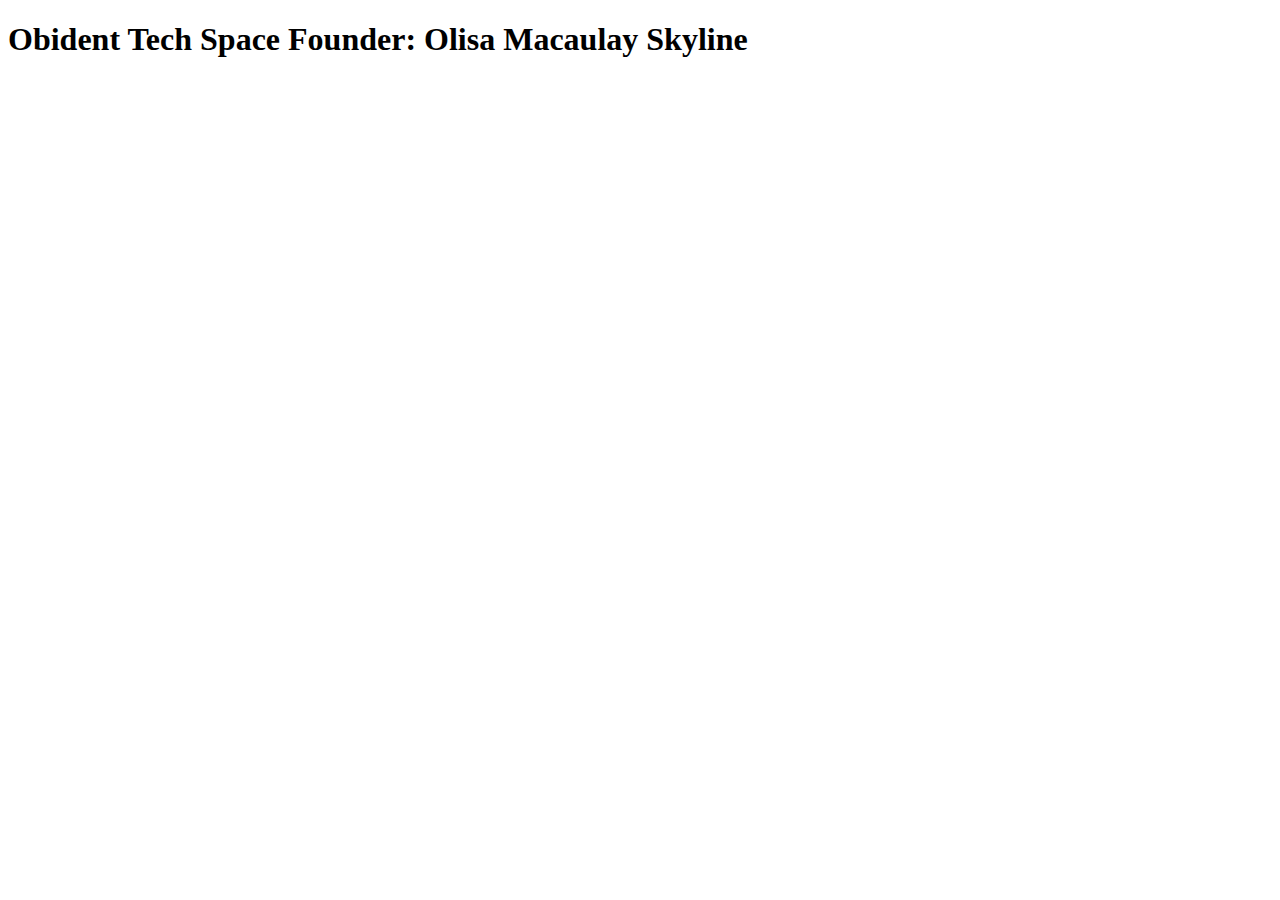
<file: index.html>
<!DOCTYPE html>
<html lang="en">
<head>
    <meta charset="UTF-8">
    <meta name="viewport" content="width=device-width, initial-scale=1.0">
    <title>PASS-95492 Cohort17</title>
    <h1>Obident Tech Space Founder: Olisa Macaulay Skyline</h1>
</head>
<body>
    
</body>
</html>
</file>
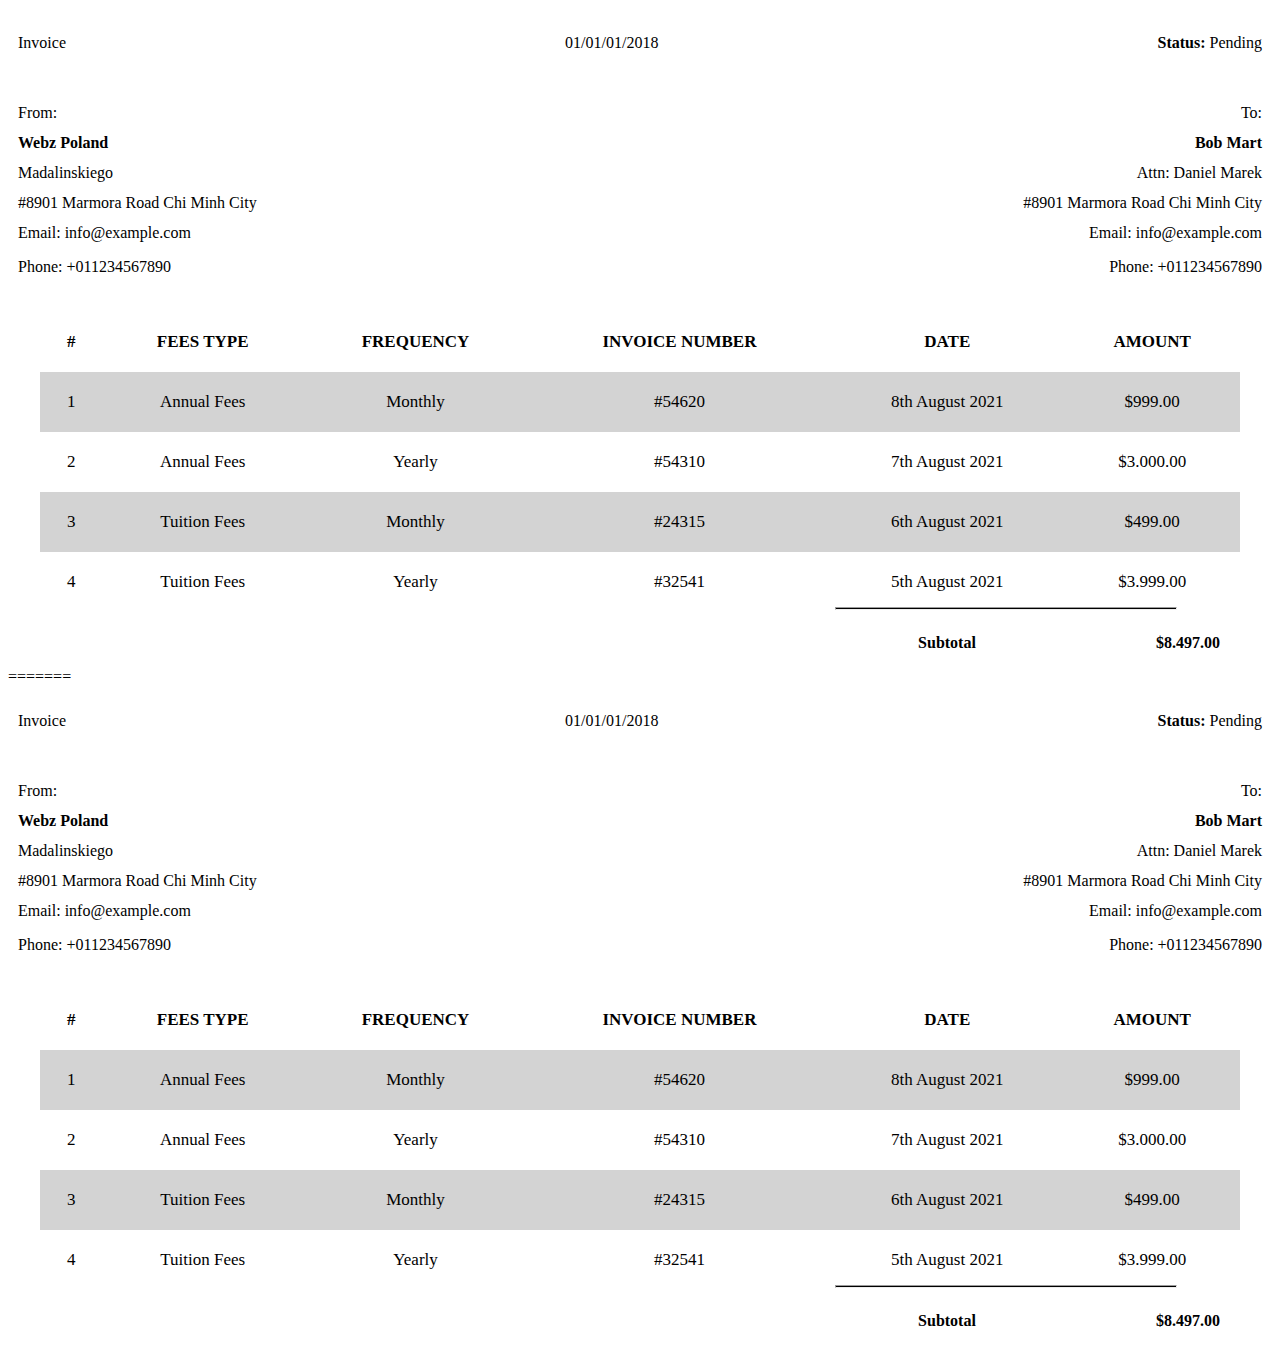
<file: paymentinvoice.html>
<!DOCTYPE html>
<html lang="en">
<head>
    <meta charset="UTF-8">
    <meta name="viewport" content="width=device-width, initial-scale=1.0">
    <title>Webz Poland Creadit Invoice</title>
    <link rel="stylesheet" href="/payment.css">
</head>
<body>
    
<!-- Here is my header -->

<div class="header-bar">

    <div class="header-title">
        <div class="p1"><p>Invoice</p></div>

        <div class="p2"><p>01/01/01/2018</p></div>

        <div class="p3"><p><span class="s">Status:</span> Pending</p></div>
    </div>


</div>
<!-- My header bar ends here -->

<div class="content-list">

    <div class="content-list1">

        <div class="c1.1">
            <p>From:</p>
        </div>
        <div class="c1.2">
            <p>To:</p>
        </div>

        
    </div>

    <div class="content-list2">

        <div class="c2.1">
            <p>Webz Poland</p>
        </div>
        <div class="c2.2">
            <p>Bob Mart</p>
        </div>
    </div>

    <div class="content-list3">

        <div class="c3.1">
            <p>Madalinskiego</p>
        </div>
        <div class="c3.2">
            <p>Attn: Daniel Marek</p>
        </div>
    </div>

    <div class="content-list4">

        <div class="c4.1">
            <p>#8901 Marmora Road Chi Minh City</p>
        </div>
        <div class="c4.2">
            <p>#8901 Marmora Road Chi Minh City</p>
        </div>
    </div>

    <div class="content-list5">

        <div class="c5.1">
            <p>Email: info@example.com</p>
        </div>
        <div class="c5.2">
            <p>Email: info@example.com</p>
        </div>
    </div>

    <div class="content-list6">

        <div class="c6.1">
            <p>Phone: +011234567890</p>
        </div>
        <div class="c6.2">
            <p>Phone: +011234567890</p>
        </div>
    </div>

</div>

<!-- my content-list ends here -->

<!-- my table page starts here -->

<table>
    <tr>
        <th>#</th>
        <th>FEES TYPE</th>
        <th>FREQUENCY</th>
        <th>INVOICE NUMBER</th>
        <th>DATE</th>
        <th>AMOUNT</th>
    </tr>

    <tr>
        <td>1</td>
        <td>Annual Fees</td>
        <td>Monthly</td>
        <td>#54620</td>
        <td>8th August 2021</td>
        <td>$999.00</td>
    </tr>

    <tr>
        <td>2</td>
        <td>Annual Fees</td>
        <td>Yearly</td>
        <td>#54310</td>
        <td>7th August 2021</td>
        <td>$3.000.00</td>
    </tr>

    <tr>
        <td>3</td>
        <td>Tuition Fees</td>
        <td>Monthly</td>
        <td>#24315</td>
        <td>6th August 2021</td>
        <td>$499.00</td>
    </tr>

    <tr>
        <td>4</td>
        <td>Tuition Fees</td>
        <td>Yearly</td>
        <td>#32541</td>
        <td>5th August 2021</td>
        <td>$3.999.00</td>
    </tr>


</table>
<hr class="pp"  width="340px">

<!-- here is my total scores -->

<div class="total">
   
    <div class="t1"><p>Subtotal</p></div>
    <div class="t2">$8.497.00</div>

</div>

</body>
=======
<!DOCTYPE html>
<html lang="en">
<head>
    <meta charset="UTF-8">
    <meta name="viewport" content="width=device-width, initial-scale=1.0">
    <title>Webz Poland Creadit Invoice</title>
    <link rel="stylesheet" href="/paymentinvoice.css">
</head>
<body>
    
<!-- Here is my header -->

<div class="header-bar">

    <div class="header-title">
        <div class="p1"><p>Invoice</p></div>

        <div class="p2"><p>01/01/01/2018</p></div>

        <div class="p3"><p><span class="s">Status:</span> Pending</p></div>
    </div>


</div>
<!-- My header bar ends here -->

<div class="content-list">

    <div class="content-list1">

        <div class="c1.1">
            <p>From:</p>
        </div>
        <div class="c1.2">
            <p>To:</p>
        </div>

        
    </div>

    <div class="content-list2">

        <div class="c2.1">
            <p>Webz Poland</p>
        </div>
        <div class="c2.2">
            <p>Bob Mart</p>
        </div>
    </div>

    <div class="content-list3">

        <div class="c3.1">
            <p>Madalinskiego</p>
        </div>
        <div class="c3.2">
            <p>Attn: Daniel Marek</p>
        </div>
    </div>

    <div class="content-list4">

        <div class="c4.1">
            <p>#8901 Marmora Road Chi Minh City</p>
        </div>
        <div class="c4.2">
            <p>#8901 Marmora Road Chi Minh City</p>
        </div>
    </div>

    <div class="content-list5">

        <div class="c5.1">
            <p>Email: info@example.com</p>
        </div>
        <div class="c5.2">
            <p>Email: info@example.com</p>
        </div>
    </div>

    <div class="content-list6">

        <div class="c6.1">
            <p>Phone: +011234567890</p>
        </div>
        <div class="c6.2">
            <p>Phone: +011234567890</p>
        </div>
    </div>

</div>

<!-- my content-list ends here -->

<!-- my table page starts here -->

<table>
    <tr>
        <th>#</th>
        <th>FEES TYPE</th>
        <th>FREQUENCY</th>
        <th>INVOICE NUMBER</th>
        <th>DATE</th>
        <th>AMOUNT</th>
    </tr>

    <tr>
        <td>1</td>
        <td>Annual Fees</td>
        <td>Monthly</td>
        <td>#54620</td>
        <td>8th August 2021</td>
        <td>$999.00</td>
    </tr>

    <tr>
        <td>2</td>
        <td>Annual Fees</td>
        <td>Yearly</td>
        <td>#54310</td>
        <td>7th August 2021</td>
        <td>$3.000.00</td>
    </tr>

    <tr>
        <td>3</td>
        <td>Tuition Fees</td>
        <td>Monthly</td>
        <td>#24315</td>
        <td>6th August 2021</td>
        <td>$499.00</td>
    </tr>

    <tr>
        <td>4</td>
        <td>Tuition Fees</td>
        <td>Yearly</td>
        <td>#32541</td>
        <td>5th August 2021</td>
        <td>$3.999.00</td>
    </tr>


</table>
<hr class="pp"  width="340px">

<!-- here is my total scores -->

<div class="total">
   
    <div class="t1"><p>Subtotal</p></div>
    <div class="t2">$8.497.00</div>

</div>


</body>

</html>
</file>
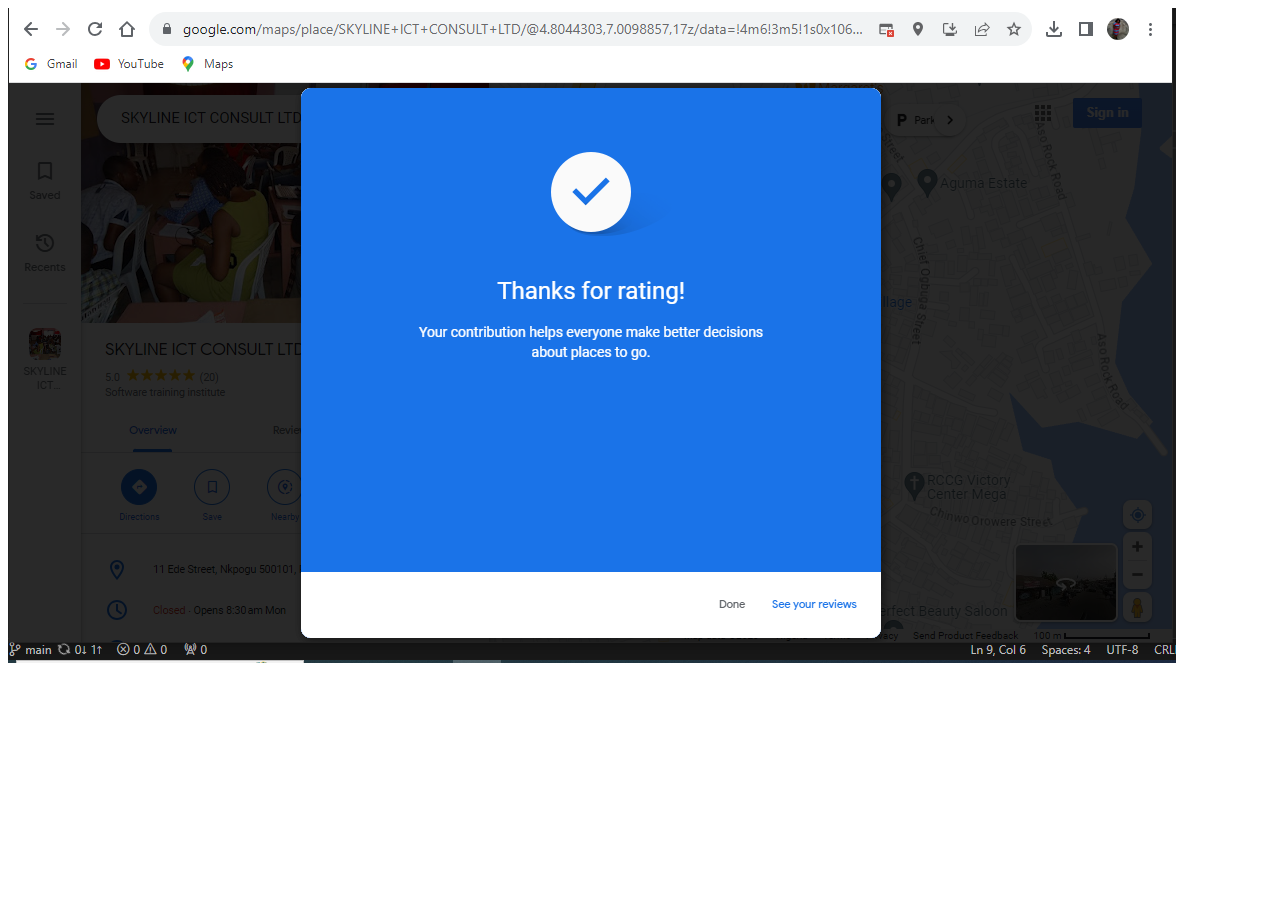
<file: review.html>
<!DOCTYPE html>
<html lang="en">
<head>
    <meta charset="UTF-8">
    <meta name="viewport" content="width=, initial-scale=1.0">
    <title>PASS-95492 cohort17</title>
</head>
<body>
    <img src="skyline review 2.PNG" alt="">
</body>
</html>
</file>
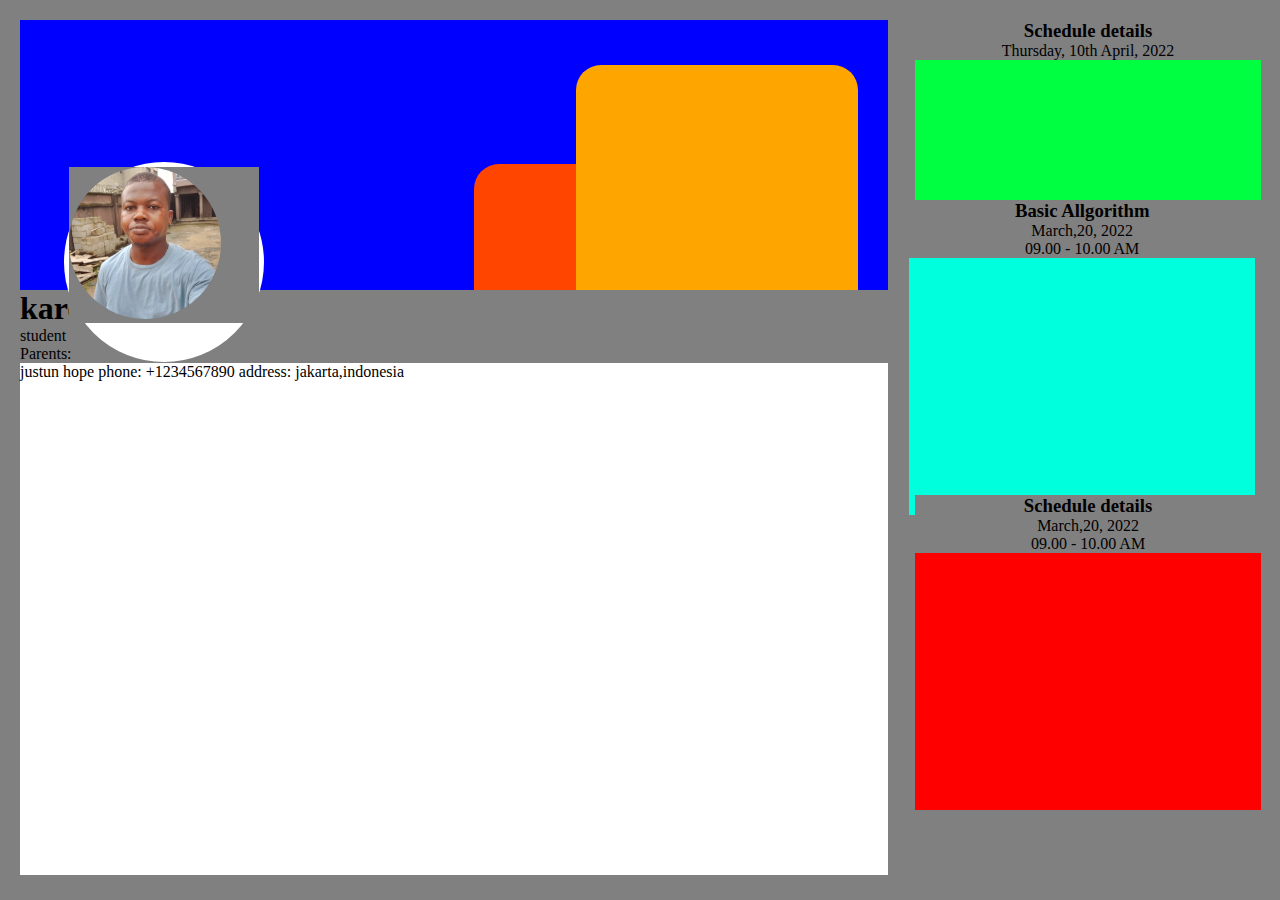
<file: studentdetails.html>
<!DOCTYPE html>
<html lang="en">
<head>
    <meta charset="UTF-8">
    <meta name="viewport" content="width=device-width, initial-scale=1.0">
    <link rel="stylesheet" href="/studentdetails.css">
    <title>Student details-Timchi-68377</title>
</head>
<body>
    <div class="container">

        <div class="circle">

            <div class="circleimage">
            <img src="/IMG_20231028_155215_912.jpg" alt="">
            </div>

           </div> 
        <div class="blue">


           <div class="square">
               
           </div>

           <div class="rectangle">

           </div>

        </div>


        <div class="white">
            <h1>karen hope</h1>
            <p>student</p>

            <p>Parents:</p>
            justun hope

            phone:
            +1234567890

            address:
            jakarta,indonesia

        </div>

  


    </div>


    <div class="container2">
        <div class="scheduledetails">
            <h3>Schedule details</h3>
            <p>Thursday, 10th April, 2022</p>
        </div>

        <div class="algorithm">

            <div class="textalgorithm">

                <h3>Basic Allgorithm</h3>
                <p>March,20, 2022</p>
                <p>09.00 - 10.00 AM</p>

            </div>
           

            <div class="circle2">

                <div class="circleimage2">
                   <!-- <img src="/IMG_20231028_155215_912.jpg" alt=""> -->
                </div>
    
               </div> 


        </div>

        <div class="basicart">

            <div class="textbasicart">
                <h3>Schedule details</h3>
                <p>March,20, 2022</p>
                <p>09.00 - 10.00 AM</p>
            </div>
            <div class="circle2">

                <div class="circleimage2">
                   <!-- <img src="/IMG_20231028_155215_912.jpg" alt="">  -->
                </div>
    
               </div> 
        </div>
    </div>
    
</body>
</html>
</file>
<file: payment.css>
/* *{
    background-image: url(/images/7df2e21900385.56010e95d966a.jpg);
    background-repeat: no-repeat;
    background-position: center;
    background-attachment: fixed;
    background-size: cover;
} */
*{
    font-family: 'Times New Roman', Times, serif;}

/* my header-title begins here */
.header-title{
    display: flex;
    justify-content: space-between;
    padding: 10px;
    text-align: center;
}

.s{
    font-weight: bold;
}


.content-list1{
    display: flex;
    justify-content: space-between;
    padding: 10px;
}

.content-list2{
    display: flex;
    justify-content: space-between;
    margin-top: -40px;
    font-weight: bold;
    padding: 10px;
}

.content-list3{
    display: flex;
    justify-content: space-between;
    margin-top: -40px;
    padding: 10px;
}

.content-list4{
    display: flex;
    justify-content: space-between;
    margin-top: -40px;
    padding: 10px;
}

.content-list5{
    display: flex;
    justify-content: space-between;
    margin-top: -40px;
    padding: 10px;
}

.content-list6{
    display: flex;
    justify-content: space-between;
    margin-top: -36px;
    padding: 10px;
    margin-bottom: 10px;
}

/* my content-list ends here */

/* my table page starts here */

table{
    margin-top: 20px;
    margin: auto;
    width: 95%;
    font-size: 17px;

}


.pp{
    margin-right: 95px;
    margin-top: -5px;
    height: 1px;
   background-color: black;
    
   
}


table, th, td{
   border: 1px lightgray;
   padding: 20px 15px;
   border-collapse: collapse;
}


td{
    text-align: center;
  
}

tr:nth-child(even){
    background-color: lightgrey;
}

/* here is my total design */

.total{
    display: flex;
   
    align-items: center;
    margin-left: 72%;
    gap: 180px; 
}

.t1{
    font-weight: bold;

}

.t2{
    font-weight: bold;
    
}

/* here is my mobile responsiveness */

@media (min-width: 400px) and (max-width: 909px){
    table{
        margin-top: 20px;
        margin: auto;
        width: 95%;
        font-size: 16px;
    
    }
    .pp{
        margin-right: 10px;
       position: absolute;
       right: 100%;
    }

    table, th, td{
        padding: 5px 18px;
 
     }
     .total{
        display: flex;
        align-items: center;
        margin-left: 67%;
        gap: 45px; 
    }
    
    th{
        background-color: rgb(96, 176, 255);
        font-style: italic;
        font-size: 15px;
    }

    tr:nth-child(even){
        background-color: lightgrey;
    }

    .content-list{
        font-size: 16px;
        text-align: center;
        font-style: italic;
    }

    .header-title{
       text-align: center;
       font-style: italic;
       font-weight: bolder;
    }
}
</file>
<file: paymentinvoice.css>
*{
    font-family: 'Times New Roman', Times, serif;}

/* my header-title begins here */
.header-title{
    display: flex;
    justify-content: space-between;
    padding: 10px;
    text-align: center;
}

.s{
    font-weight: bold;
}


.content-list1{
    display: flex;
    justify-content: space-between;
    padding: 10px;
}

.content-list2{
    display: flex;
    justify-content: space-between;
    margin-top: -40px;
    font-weight: bold;
    padding: 10px;
}

.content-list3{
    display: flex;
    justify-content: space-between;
    margin-top: -40px;
    padding: 10px;
}

.content-list4{
    display: flex;
    justify-content: space-between;
    margin-top: -40px;
    padding: 10px;
}

.content-list5{
    display: flex;
    justify-content: space-between;
    margin-top: -40px;
    padding: 10px;
}

.content-list6{
    display: flex;
    justify-content: space-between;
    margin-top: -36px;
    padding: 10px;
    margin-bottom: 10px;
}

/* my content-list ends here */

/* my table page starts here */

table{
    margin-top: 20px;
    margin: auto;
    width: 95%;
    font-size: 17px;

}


.pp{
    margin-right: 95px;
    margin-top: -5px;
    height: 1px;
   background-color: black;
    
   
}


table, th, td{
   border: 1px lightgray;
   padding: 20px 15px;
   border-collapse: collapse;
}


td{
    text-align: center;
  
}

tr:nth-child(even){
    background-color: lightgrey;
}

/* here is my total design */

.total{
    display: flex;
   
    align-items: center;
    margin-left: 72%;
    gap: 180px; 
}

.t1{
    font-weight: bold;

}

.t2{
    font-weight: bold;
    
}

/* here is my mobile responsiveness */

@media (min-width: 400px) and (max-width: 909px){
    table{
        margin-top: 20px;
        margin: auto;
        width: 95%;
        font-size: 16px;
    
    }
    .pp{
        margin-right: 10px;
       position: absolute;
       right: 100%;
    }

    table, th, td{
        padding: 5px 18px;
 
     }
     .total{
        display: flex;
        align-items: center;
        margin-left: 67%;
        gap: 45px; 
    }
    
    th{
        background-color: rgb(96, 176, 255);
        font-style: italic;
        font-size: 15px;
    }

    tr:nth-child(even){
        background-color: lightgrey;
    }

    .content-list{
        font-size: 16px;
        text-align: center;
        font-style: italic;
    }

    .header-title{
       text-align: center;
       font-style: italic;
       font-weight: bolder;
    }
}
</file>
<file: studentdetails.css>
*{
background-color: gray;
margin:0%;
padding:0%;
box-sizing: border-box;

}

.container{
    display: flex;
    justify-content: space-between;
    align-items:left;
    flex-direction: column;
    padding: 0px 20px;

}


.blue{
background-color: blue;
height: 30vh;
width: 70%;
display: flex;
align-items: flex-end;
justify-content: flex-end;
margin-top: 20px;


}

.white{
    background-color: #ffff;
    height: 65vh;
    width: 70%;

    
    }

    .circle{
      background-color: white;
      border-radius: 50%;
      height: 200px;
      width: 200px;
      position: absolute;
      top: 18%;
      border: 5px solid #ffff;
      left: 5%;
    }

    .circleimage{
        position: absolute;

    }

    img{
       height: 80%;
      width: 80%;
      border-radius: 50%;
      position: relative;
      
      
       
    }

    .square{

        background-color: orangered;
        height: 14vh;
        width: 20%;
        border-radius: 25px 25px 0px 0px;
        position: absolute;
        left: 37%;
        margin-right:20px ;
        
        
    }


    .rectangle{

        background-color: orange;
        height: 25vh;
        width: 22%;
        position: absolute;
        border-radius: 25px 25px 0px 0px;
        margin-right:20px ;
        left: 45%;
        


    }


/* 
    .container2{
        background-color: violet;
         
    }
     */


    .scheduledetails{
        background-color: rgb(0, 255, 64);
        height: 20vh;
        width: 27%;
        position: absolute;
        border-radius: 10px 10px 0px 0px;
        margin-left:20px ;
        right: 1.5%;
        top: 20px;
        text-align: center;
    }

    

    .algorithm{
        background-color: rgb(0, 255, 221);
        height: 35vh;
        width: 27%;
        position: absolute;
        border-radius: 10px 10px 0px 0px;
        margin-right:20px ;
        right: 5px;
        top: 200px;
        text-align: center;
        


    }

    .basicart{
        background-color: rgb(255, 0, 0);
        height: 35vh;
        width: 27%;
        position: absolute;
        border-radius: 10px 10px 0px 0px;
        margin-left:20px ;
        right: 1.5%;
        top: 495px;
        text-align: center;


    }
</file>
